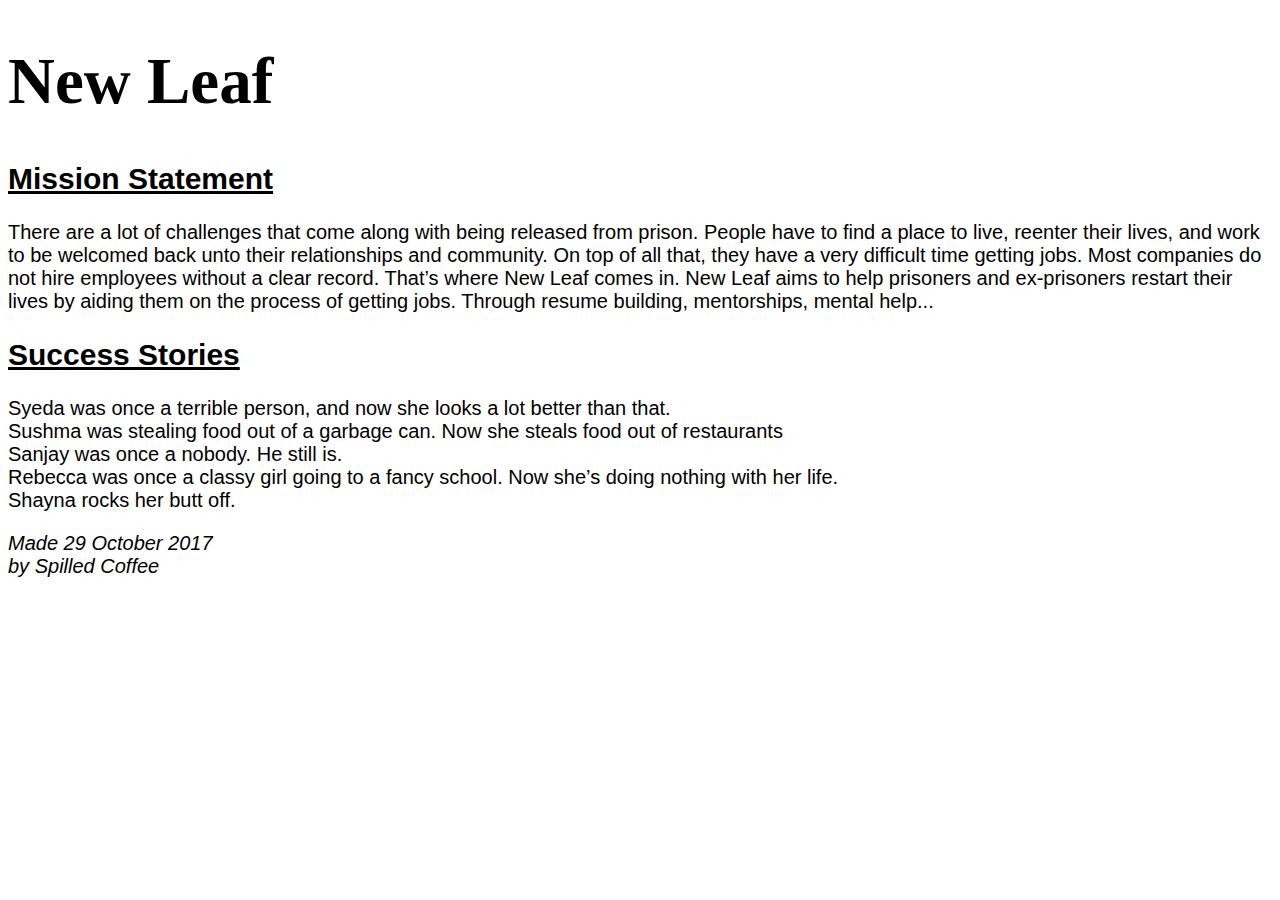
<file: Aboutpage.html>
<!DOCTYPE html PUBLIC "-//W3C//DTD HTML 4.01//EN">
<html>
  <head>
    <title>About New Leaf</title>
    <link rel="stylesheet" type="text/css" href="C:\Users\Shayna\Desktop\Aboutpage.css">
  </head>
  <body style="background-color:white; font-family:sans-serif; font-size: 20px">
    <div class="jumbotron">
      <h1 style=" bottom: 50; width:100%; text-align: left; font-size: 65px; font-family: 'Overlock', cursive; "> New Leaf </h1>
    </div>

<!-- Main content -->
  
    <div class="bodywords">
      <h2>
        <u>Mission Statement</u>
      </h2>
      <p> There are a lot of challenges that come along with being released from prison. People have to find a place to live, reenter their lives, and work to be welcomed back unto their relationships and community. On top of all that, they have a very difficult time getting jobs. Most companies do not hire employees without a clear record. That’s where New Leaf comes in. New Leaf aims to help prisoners and ex-prisoners restart their lives by aiding them on the process of getting jobs. Through resume building, mentorships, mental help... </p>
      <h2><u>Success Stories</u> </h2>
      <p><li>Syeda was once a terrible person, and now she looks a lot better than that.</li>
      <li>Sushma was stealing food out of a garbage can. Now she steals food out of restaurants</li>
      <li>Sanjay was once a nobody. He still is.</li>
      <li>Rebecca was once a classy girl going to a fancy school. Now she’s doing nothing with her life.</li>
      <li>Shayna rocks her butt off.</li></p>

    </div>

    <div class ="bottomtron">
<!-- Sign and date the page, it's only polite! -->
      <address >Made 29 October 2017<br>by Spilled Coffee</address>
    </div>
  </body>
</html>
</file>
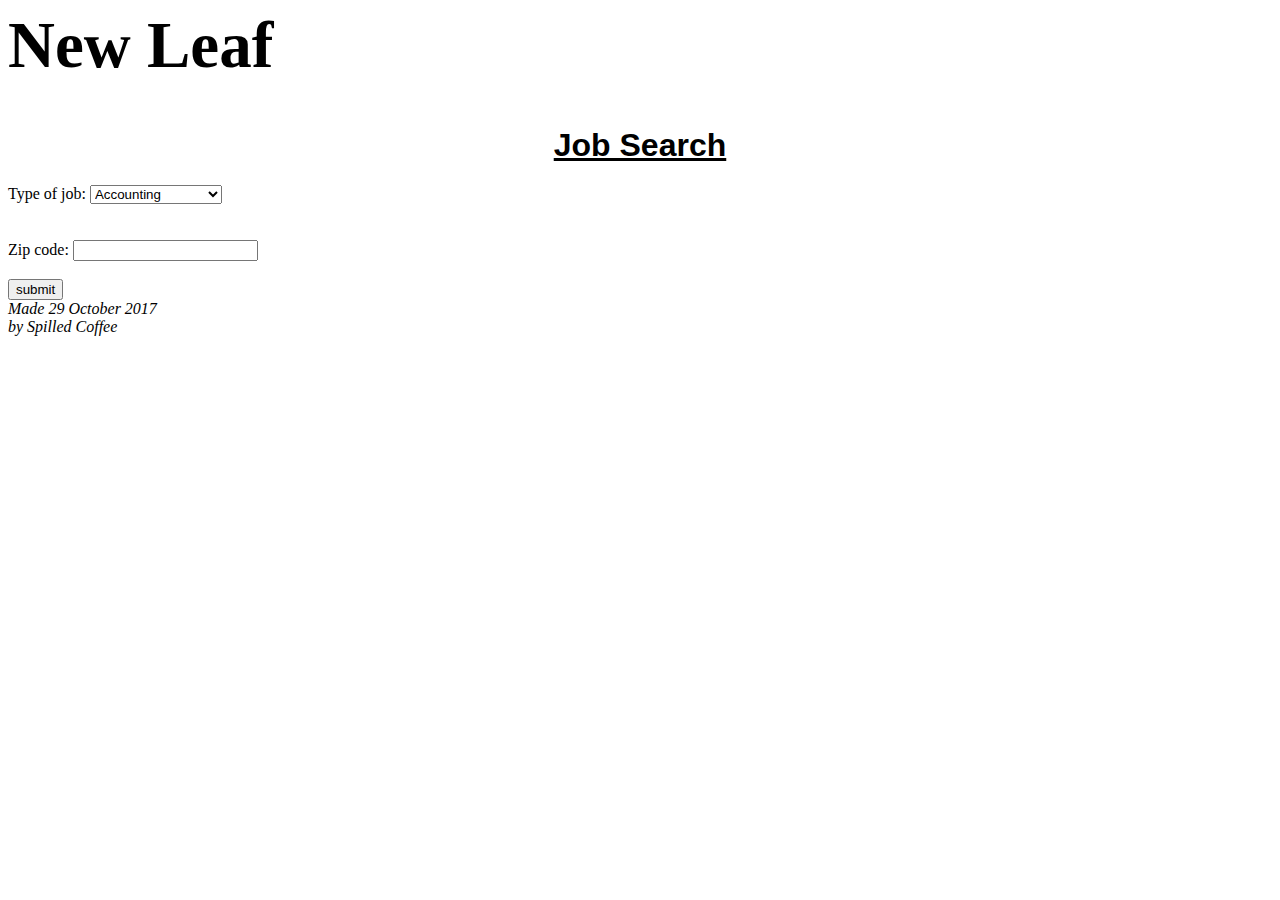
<file: jobsearch.html>
<script href="C:\Users\Shayna\Desktop\jobsearch.js"></script> 
<!DOCTYPE html PUBLIC "-//W3C//DTD HTML 4.01//EN">
<link rel="stylesheet" type="text/css" href="C:\Users\Shayna\Desktop\jobsearch.css">
<html>
	<head>
	<title> Job Search </title>
	</head>
	<body>
		<div class="jumbotron">
			<h1 style=" bottom: 50px; width:100%; text-align: left; font-size: 65px; font-family: 'Overlock', cursive; "> New Leaf </h1>
		</div>
		<h1 style="font-family: sans-serif;text-align: center;"><u> Job Search</u> </h1>

	<div class ="select" onclick = "checkvalue(value); document.write('boo')">	Type of job: <select name="Job" onchange='checkvalue(this.value)''>
			<option value= "Accounting">Accounting</option>
			<option value= "Architecture">Architecture</option>
			<option value= "Business">Business</option>
			<option value= "Computer Science">Computer Science</option>
			<option value= "Construction">Construction</option>
			<option value= "Entertainment">Entertainment</option>
			<option value= "Food Services">Food Services</option>
			<option value= "Healthcare">Healthcare</option>
			<option value= "Legal">Legal</option>
			<option value= "Maintenance">Maintenance</option>
			<option value= "Sales">Sales</option>
			<option value= "Teaching">Teaching</option>
			<option value= "Other">Other</option>
		</select><br><br>
			<script> checkvalue(value);
			document.write("hello world"); </script>
			<input type="text" name="job" id="job" style="display:none"/>
		<br>
		Zip code: <input type="number" name="zip" ><br><br>
		<button> submit </button>
	</div>
		
		


		<div class ="bottomtron">
<!-- Sign and date the page, it's only polite! -->
      <address >Made 29 October 2017<br>by Spilled Coffee</address>
    </div>
	</body>
</html>
</file>
